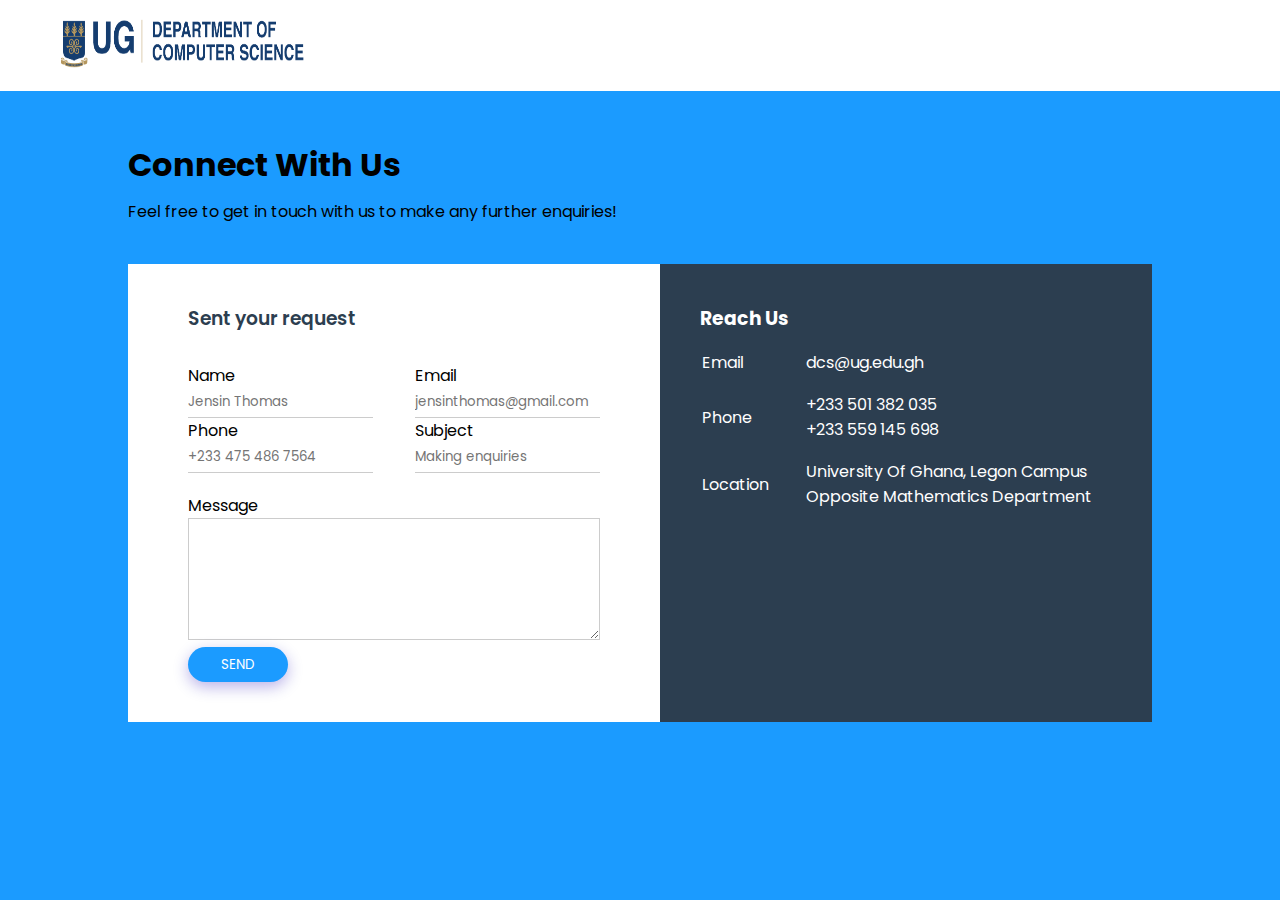
<file: contact.html>
<!DOCTYPE html>
<html>
    <head>
    <meta charset="UTF-8">
    <title>UG| Department of Computer Science</title>
    <link rel="stylesheet" href="contact.css">
    <link href="https://fonts.googleapis.com/css2?family=Poppins:wght@100;200;300;600;700&display=swap" rel="stylesheet">
    
</head>

<body>
<section class="background">
    <nav>
        <a  href="index.html"><img src="images/comScience_logo.png"></a>
    </section>

    </nav>

    <div class="container">
        <h1>Connect With Us</h1>
        <p> Feel free to get in touch with us to make any further enquiries! </p>
    <div class="contact-box">
        <div class="contact-left">
            <h3>Sent your request</h3>
            <form>
                    <div class="input-row">
                        <div class="input-group">
                            <label>Name</label>
                            <input type="text" placeholder="Jensin Thomas">
                        
                            <label>Phone</label>
                            <input type="text" placeholder="+233 475 486 7564">
                        </div>  
                        
                        <div class="input-group">
                            <label>Email</label>
                            <input type="email" placeholder="jensinthomas@gmail.com">
                        
                            <label>Subject</label>
                            <input type="text" placeholder="Making enquiries">
                        </div>
                    </div>
                    <label>Message</label>
                    <textarea rows="5"> </textarea>

                    <button type="submit">SEND</button>
            </form>
        </div>


        <div class="contact-right">
            <h3>Reach Us</h3>

            <table>
                    <tr>
                        <td> Email</td>
                        <td>dcs@ug.edu.gh</td>
                    </tr>
                    <tr>
                        <td> Phone</td>
                        <td>+233 501 382 035<br>
                         +233 559 145 698</td>
                    </tr>
                    <tr>
                        <td> Location</td>
                        <td>University Of Ghana, Legon Campus<br>
                            Opposite Mathematics Department</td>
                    </tr>
            </table>
        </div>
 
    </div>
    </div>
</body>
</html>
</file>
<file: contact.css>
*{
    margin:0;
    padding: 0;
    font-family: 'Poppins', sans-serif;
}
body{
    background: #1b9bff;
    font-size: 14;
}
.container{
    width:80%;
    margin: 50px auto;
}
.contact-box{
     background: white;
     display: flex;
}
.contact-left{
    flex-basis: 60%;
    padding: 40px 60px;
}
.contact-right{
    flex-basis: 60%;
    padding: 40px 40px;
    background: #2c3e50;
    color: white;

}
h1{
    margin-bottom: 10px;
    font-style: ;
}
.container p{
    margin-bottom: 40px;
}
.input-row{
    display:flex;
    justify-content: space-between;
    margin-bottom: 20px;

}
.input-row .input-group{
    flex-basis: 45%;
}
input{
    width: 100% ;
    border: none;
    border-bottom:1px solid #ccc;
    outline: none;
    padding-bottom:5px;
}
textarea{
    width:100%;
    border: 1px solid #ccc;
    outline: none;
    padding: 10px;
    box-sizing: border-box;
}
labe{
    margin-bottom: 6px;
    display:block;
    color: #1b9bff;
}
button{
    background:#1b9bff ;
    width:100px;
    border: none;
    outline: none;
    color: white; 
    height:35px;
    border-radius: 30px;
    box-shadow: 0px 5px 15px 0px rgba(28, 0,181,0.3);
}
.contact-left h3{
    color:#2c3e50;
    font-weight: 600;
    margin-bottom: 30px;
}
contact-right h3{
    color:white;
    font-weight: 600;
    margin-bottom: 30px;
}
tr td:first-child{
    padding-right: 35px;

}
tr td{
    padding-top:15px ;
}

nav{
    display: flex;
    height: 40px;
    padding:2% 4%;
    justify-content: space-between;
    align-items:center;
    background-color:white;
    width:100%;
}
nav img{
    color: #fff;
    size: 35px;
    width: 270px;
    height: 65px;
    text-align: left;
}
</file>
